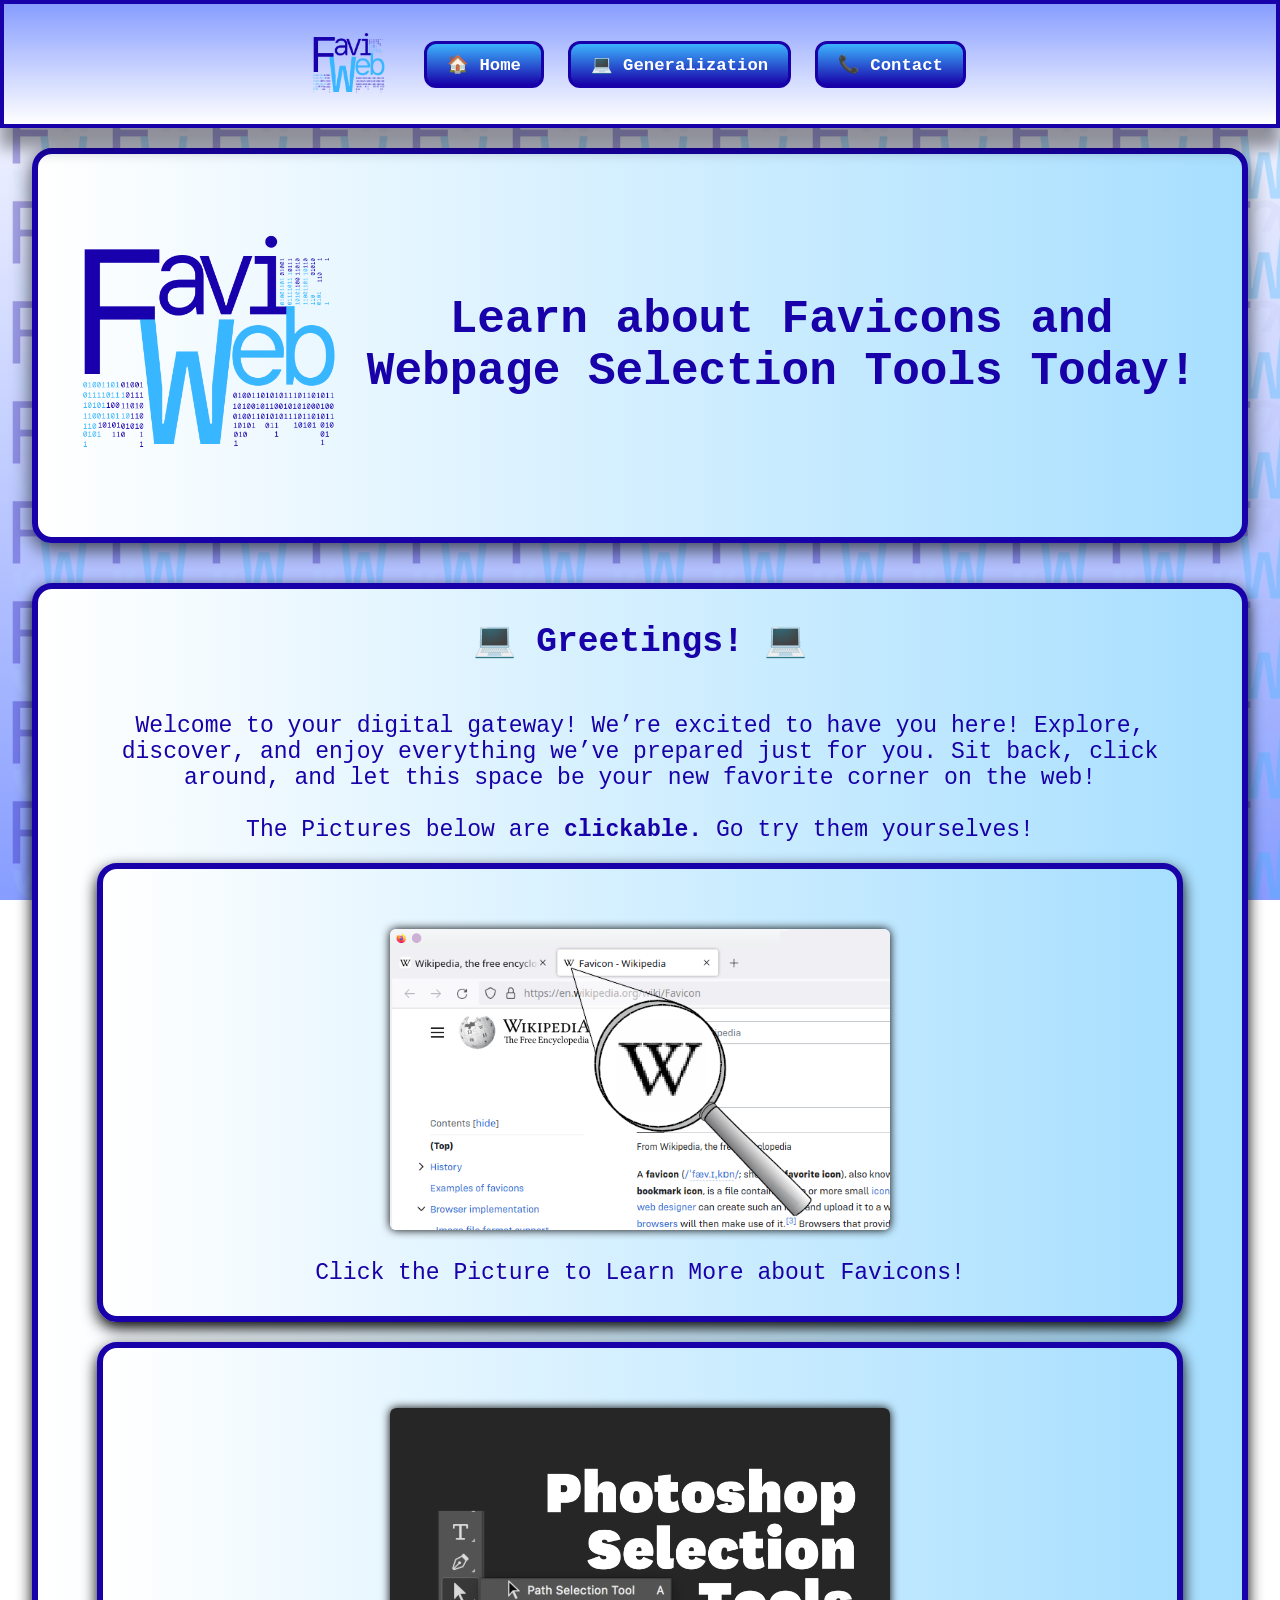
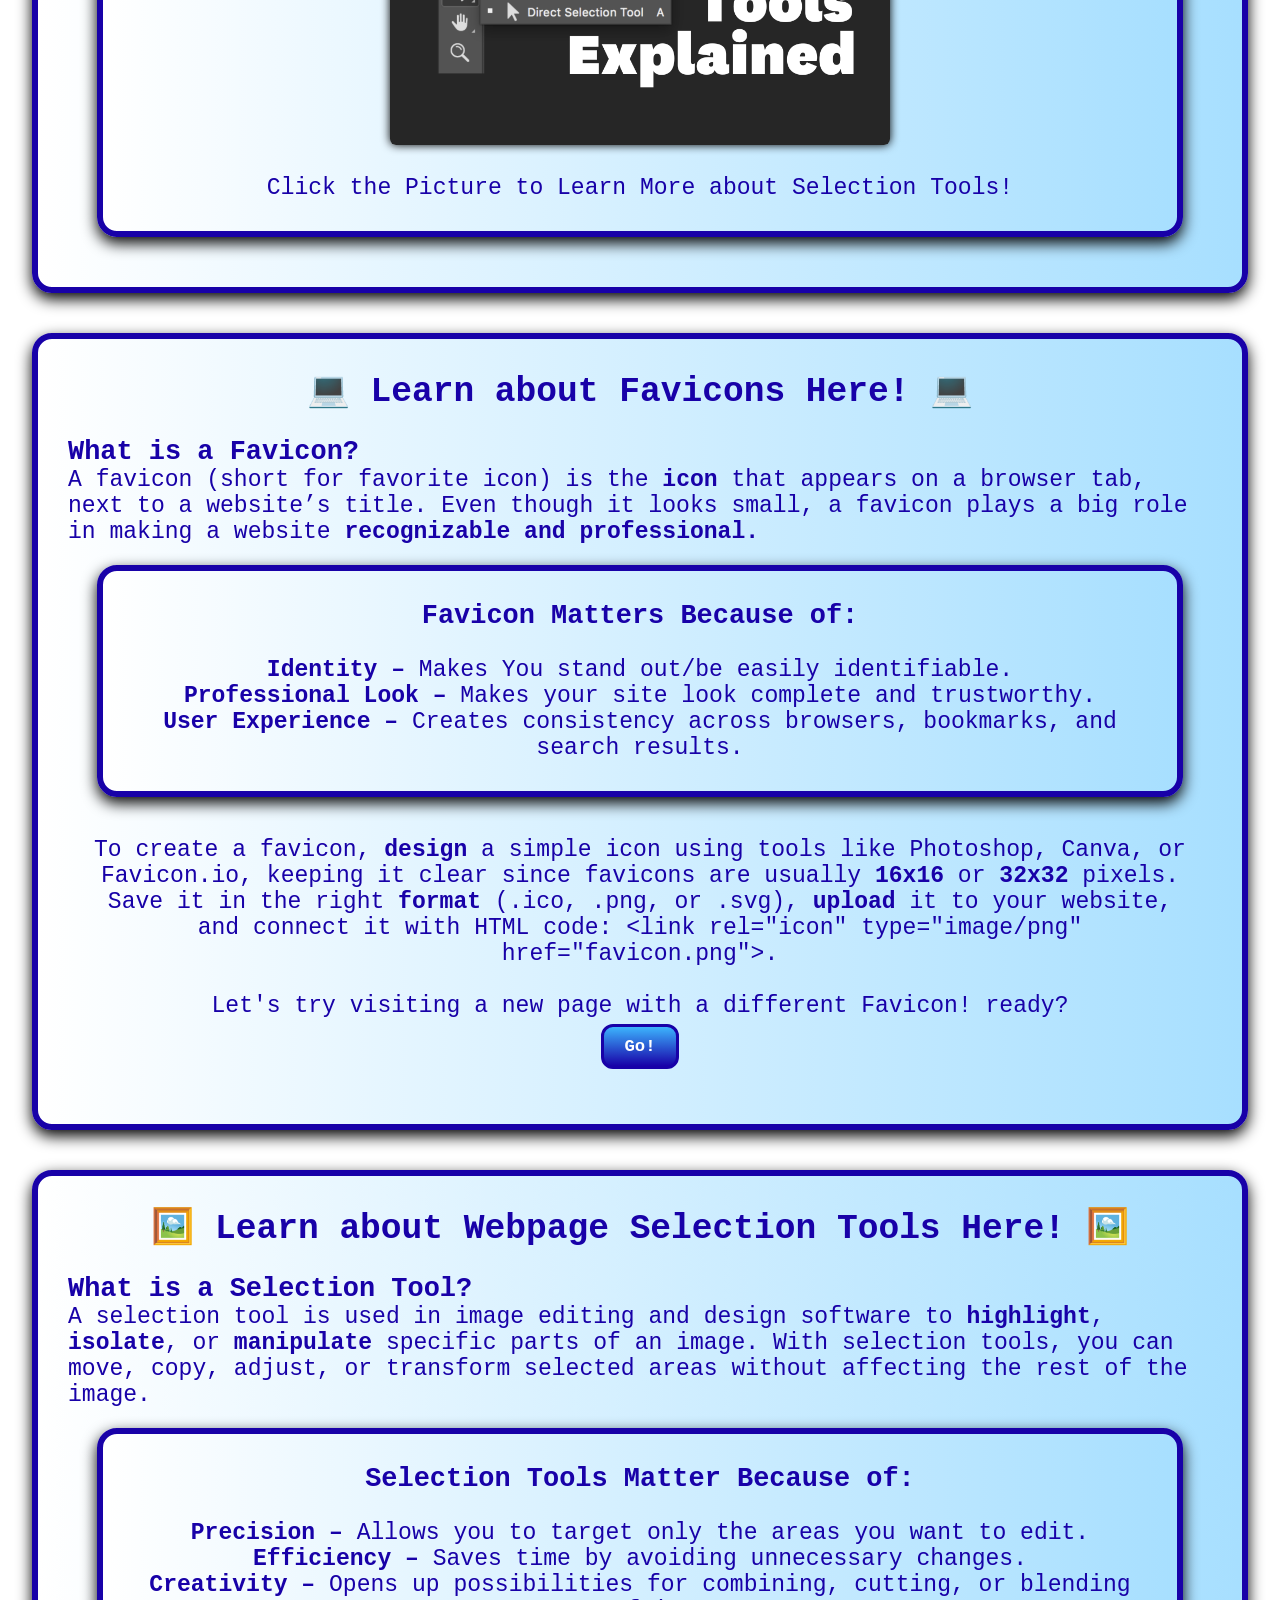
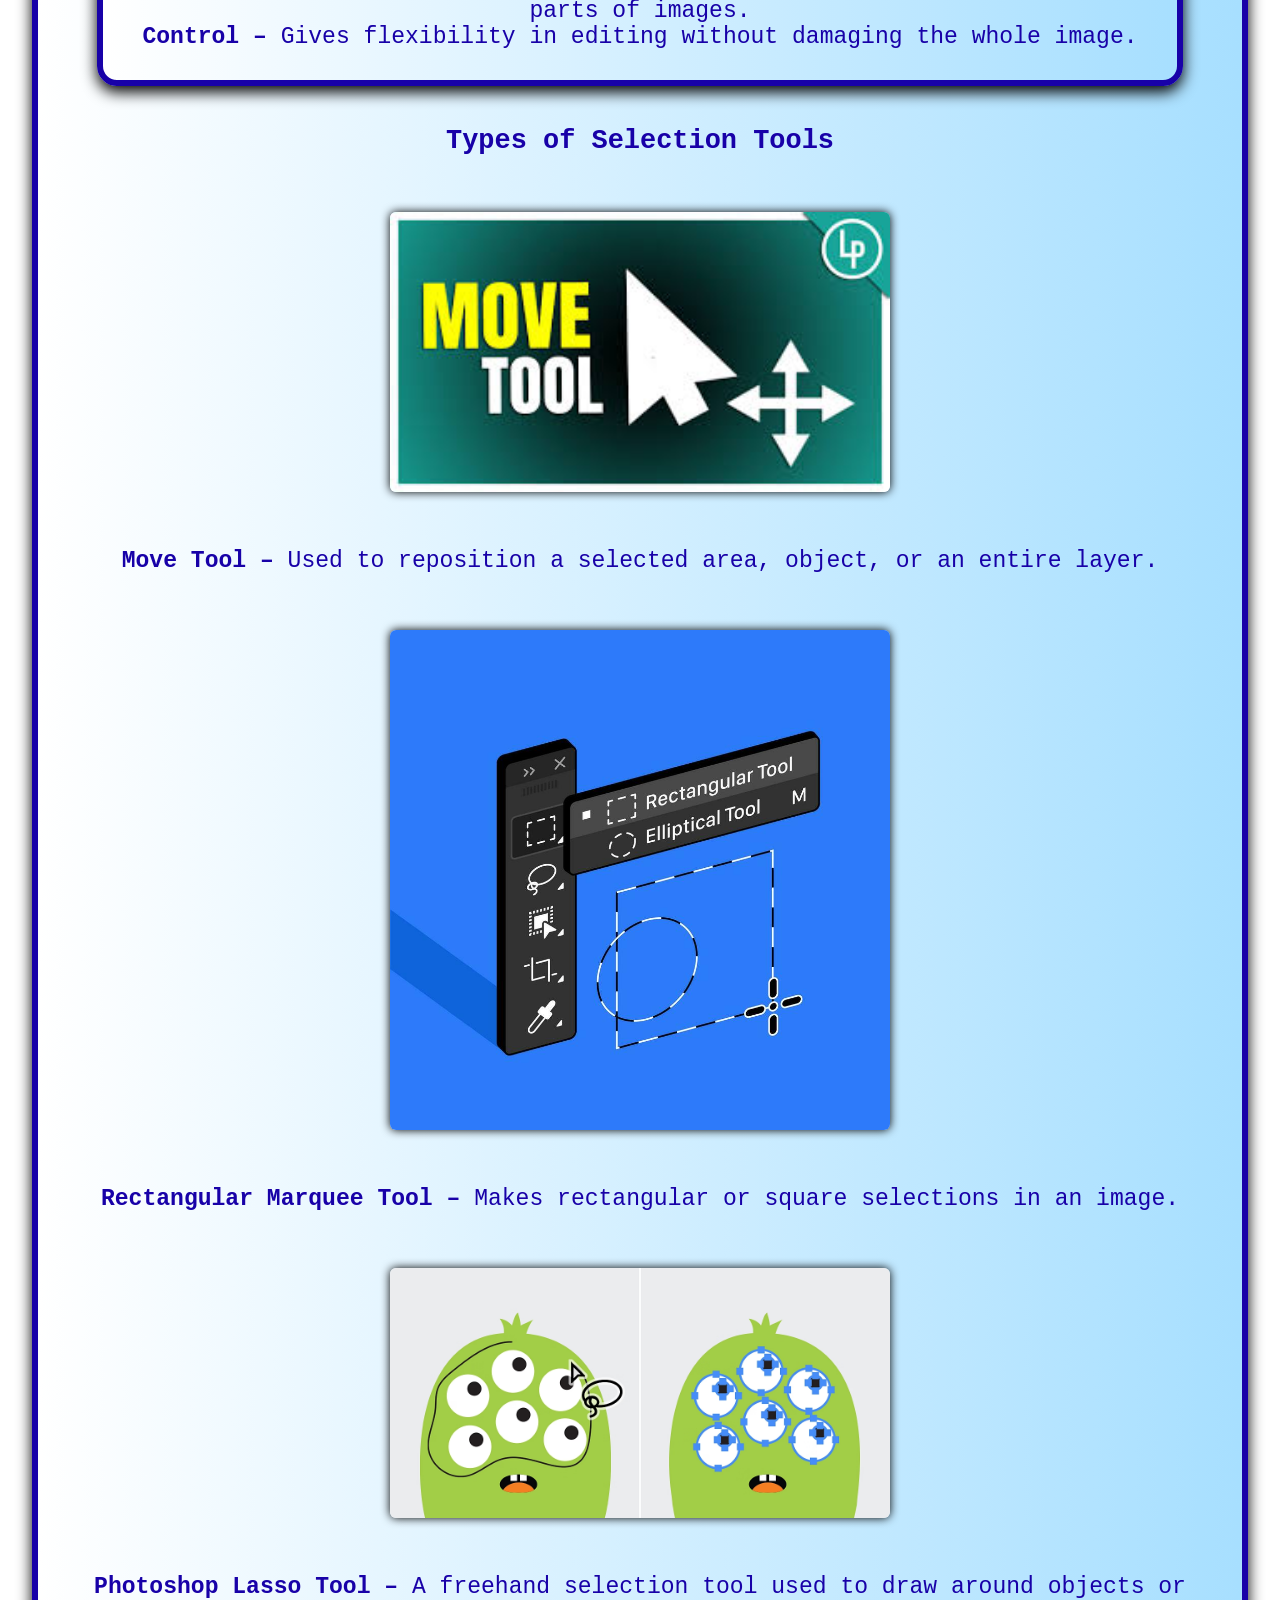
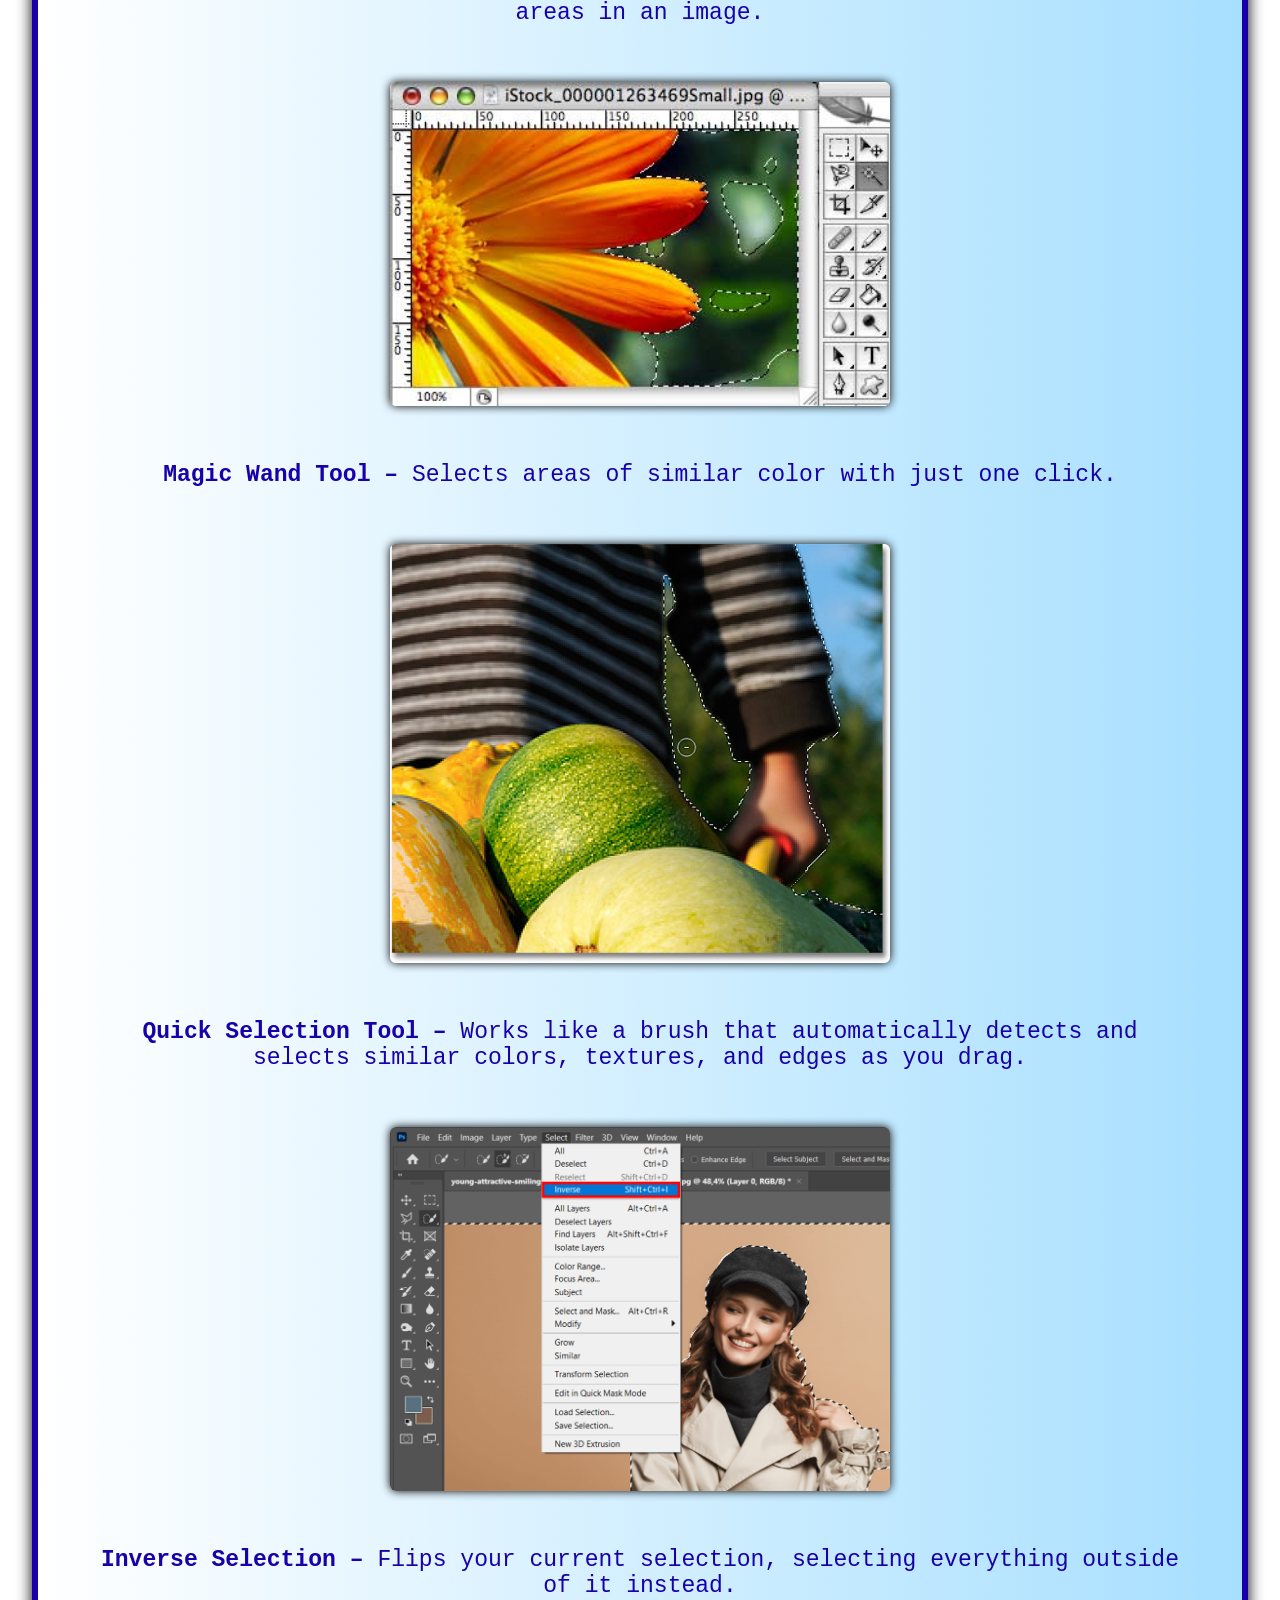
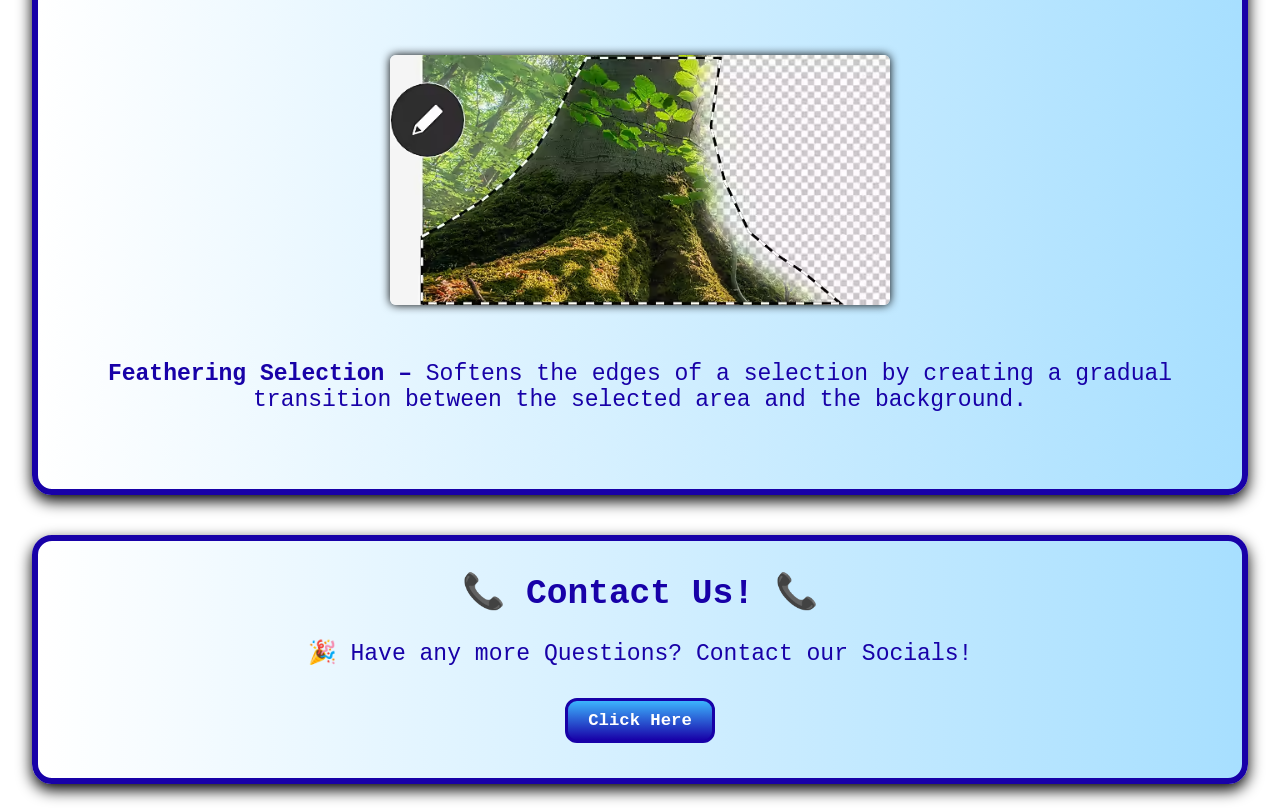
<file: index.html>
<!DOCTYPE html>
<html>

<head>
  <title>FaviWeb</title>
  <link rel="stylesheet" href="style.css">
  <link rel="icon" type="image/png" href="images/favicon.png">

  <script src="script.js"></script>
</head>

<body>

<div id="top"></div> <!-- invisible anchor for Home -->

<!-- NAVBAR -->
  <nav class="nav-bar">
    <div class="menu-icon" onclick="toggleMenu()">☰</div>
    <img src="images/logo.png" alt="logo" class="navbarlogo">
    
    <div class="nav-links">
      <a href="#top" class="nav-item">🏠 Home</a>
      <a href="gen.html" class="nav-item">💻 Generalization</a>
      <a href="contact.html" class="nav-item">📞 Contact</a>
    </div>
  </nav>

<!-- Background Pattern -->
<div class="bg-pattern"></div> 

<!-- HEADER -->
<div class="bosscontainer">
    <img src="images/logo.png" alt="logo" class="logo">
    <h1>Learn about Favicons and Webpage Selection Tools Today!</h1>
</div>

<!-- FIRST SECTION WITH BUTTON -->
<div class="lvl1container">
  <h2>💻 Greetings! 💻</h2><br><br>
  Welcome to your digital gateway! We’re excited to have you here! Explore, discover, and enjoy everything we’ve prepared just for you. Sit back, click around, and let this space be your new favorite corner on the web!<br><br>
  
  The Pictures below are <strong>clickable.</strong> Go try them yourselves!<br>
  
  <div class="lvl1container">
    <a href="https://en.wikipedia.org/wiki/Favicon" target="_blank">
      <img src="images/faviconpic1.png" alt="Favicon" class="pics">
    </a>
    Click the Picture to Learn More about Favicons!
  </div>

  <div class="lvl1container">
    <a href="https://www.c-sharpcorner.com/UploadFile/da6585/selection-tool-in-photoshop/" target="_blank">
      <img src="images/selectiontoolspic1.png" alt="Favicon" class="pics">
    </a>
    Click the Picture to Learn More about Selection Tools!
  </div>

</div>

<div class="lvl1container">
  <h2>💻 Learn about Favicons Here! 💻</h2><br>
 
  <div class="txtwrapper">
  <h3>What is a Favicon?</h3>
  A favicon (short for favorite icon) is the <strong>icon</strong> 
  that appears on a browser tab, next to a website’s title. 
  Even though it looks small, a favicon plays a big role in 
  making a website <strong>recognizable and professional.</strong>
  </div>

  <div class="lvl1container">
    <h3>Favicon Matters Because of:</h3><br>
    <strong> Identity –</strong> Makes You stand out/be easily identifiable.<br>
    <strong> Professional Look –</strong> Makes your site look complete and trustworthy.<br>
    <strong> User Experience –</strong> Creates consistency across browsers, bookmarks, and search results.<br>
  </div>


  <div class="space"> 
    To create a favicon, <strong>design</strong> a simple icon using tools 
    like Photoshop, Canva, or Favicon.io, keeping it clear since favicons 
    are usually <strong>16x16</strong> or <strong>32x32</strong> pixels. 
    Save it in the right <strong>format</strong> (.ico, .png, or .svg), 
    <strong>upload</strong> it to your website, and connect it with HTML code: 
    <code>&lt;link rel="icon" type="image/png" href="favicon.png"&gt;</code>. <br><br>
    
    Let's try visiting a new page with a different Favicon! ready? <br>

    <a href="newfav.html" class="button">Go!</a>
  </div>
</div>

<div class="lvl1container">
  <h2>🖼️ Learn about Webpage Selection Tools Here! 🖼️</h2><br>
 
  <div class="txtwrapper">
    <h3>What is a Selection Tool?</h3>
    A selection tool is used in image editing and design software to 
    <strong>highlight</strong>, <strong>isolate</strong>, or 
    <strong>manipulate</strong> specific parts of an image. 
    With selection tools, you can move, copy, adjust, or transform 
    selected areas without affecting the rest of the image.
  </div>

  <div class="lvl1container">
    <h3>Selection Tools Matter Because of:</h3><br>
    <strong> Precision –</strong> Allows you to target only the areas you want to edit.<br>
    <strong> Efficiency –</strong> Saves time by avoiding unnecessary changes.<br>
    <strong> Creativity –</strong> Opens up possibilities for combining, cutting, or blending parts of images.<br>
    <strong> Control –</strong> Gives flexibility in editing without damaging the whole image.<br>
  </div>

  <div class="space">
    <h3>Types of Selection Tools</h3><br>

    <!-- Move Tool -->
    <img src="images/move-tool.jpg" class="pics" alt="Move Tool" width="300"><br>
    <strong>Move Tool –</strong> Used to reposition a selected area, 
    object, or an entire layer. <br><br>

    <!-- Rectangular Marquee Tool -->
    <img src="images/rectangular-marquee.jpg"  class="pics"alt="Rectangular Marquee Tool" width="300"><br>
    <strong>Rectangular Marquee Tool –</strong> Makes rectangular or 
    square selections in an image. <br><br>

    <!-- Lasso Tool -->
    <img src="images/lasso-tool.avif" class="pics" alt="Lasso Tool" width="300"><br>
    <strong>Photoshop Lasso Tool –</strong> A freehand selection tool 
    used to draw around objects or areas in an image. <br><br>

    <!-- Magic Wand Tool -->
    <img src="images/magic-wand.jpg" class="pics" alt="Magic Wand Tool" width="300"><br>
    <strong>Magic Wand Tool –</strong> Selects areas of similar color 
    with just one click. <br><br>

    <!-- Quick Selection Tool -->
    <img src="images/quick-selection.jpg" class="pics" alt="Quick Selection Tool" width="300"><br>
    <strong>Quick Selection Tool –</strong> Works like a brush that 
    automatically detects and selects similar colors, textures, and 
    edges as you drag. <br><br>

    <!-- Inverse Selection -->
    <img src="images/inverse-selection.png" class="pics" alt="Inverse Selection" width="300"><br>
    <strong>Inverse Selection –</strong> Flips your current selection, 
    selecting everything outside of it instead. <br><br>

    <!-- Feathering Selection -->
    <img src="images/feathering.png" class="pics" alt="Feathering Selection" width="300"><br>
    <strong>Feathering Selection –</strong> Softens the edges of a 
    selection by creating a gradual transition between the selected 
    area and the background. <br><br>

  </div>
</div>


<div class="lvl1container">
  <h2>📞 Contact Us! 📞</h2><br>
  🎉 Have any more Questions? Contact our Socials!<br><br>
      
  <a href="contact.html" class="button">Click Here</a>
</div>

</body>
</html>
</file>
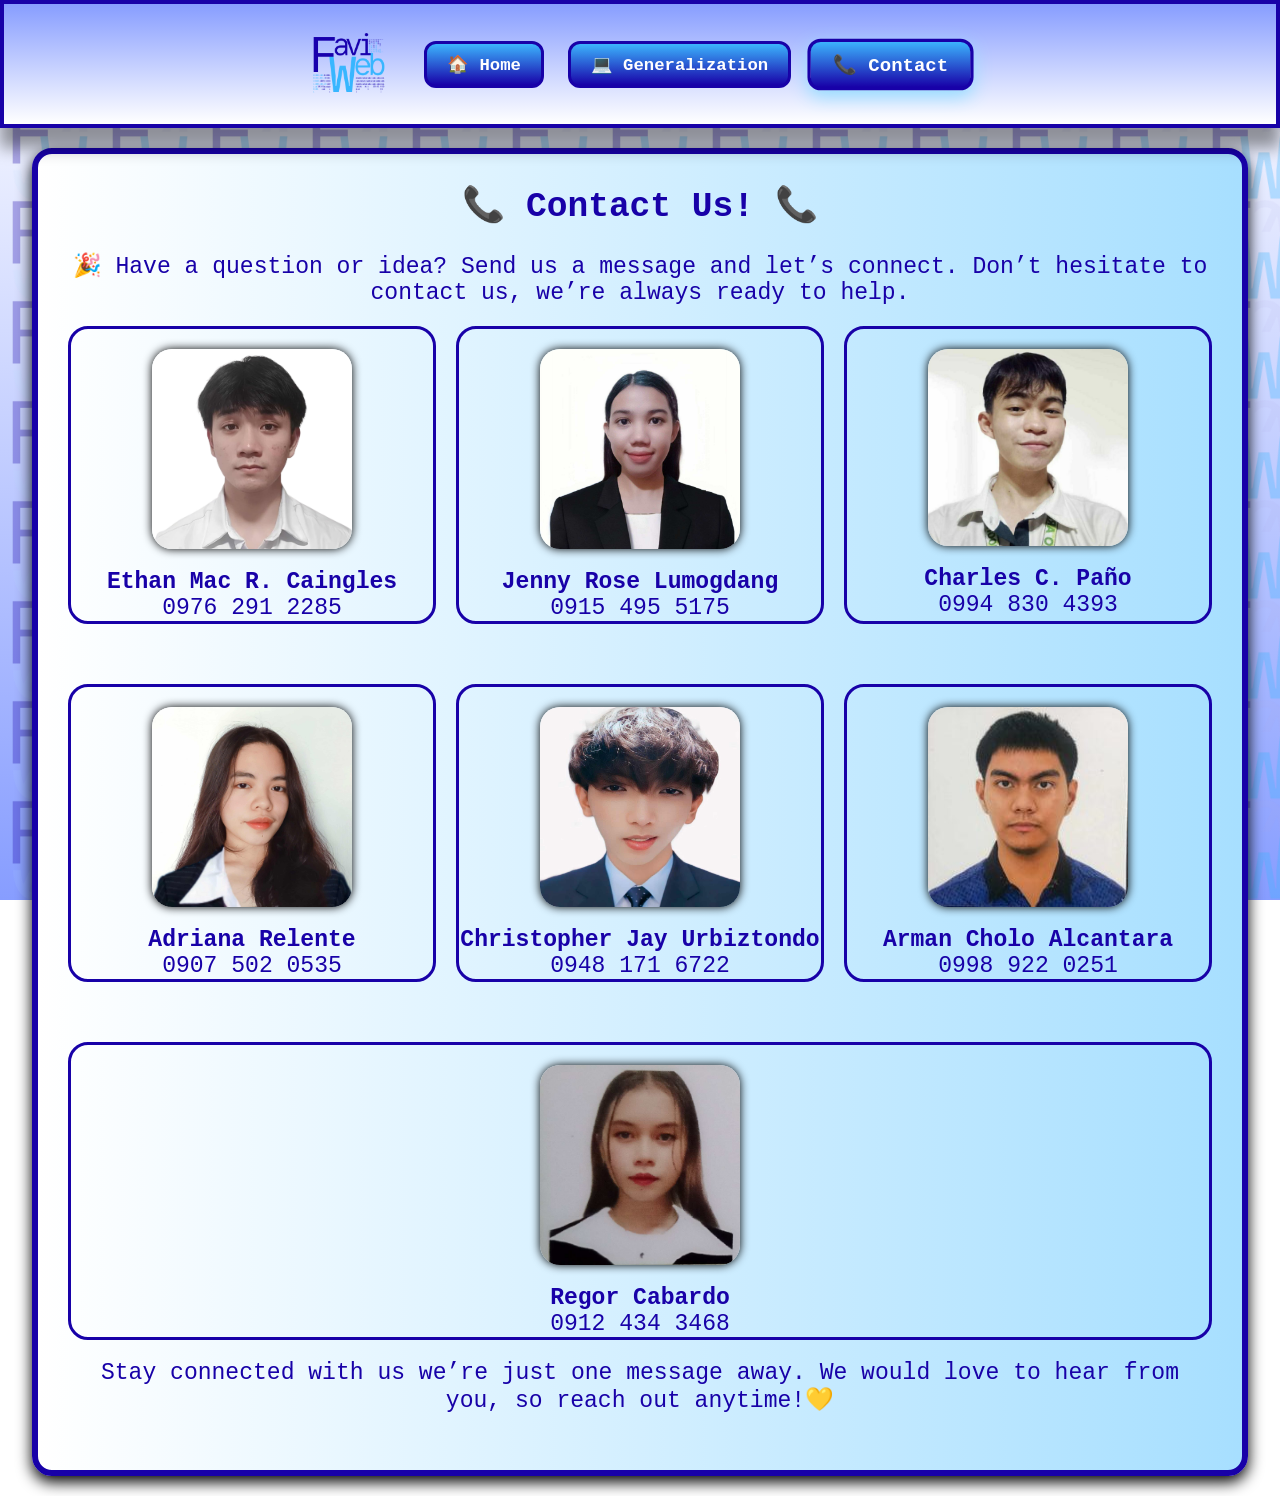
<file: contact.html>
<!DOCTYPE html>
<html>

<head>
  <title>FaviWeb</title>
  <link rel="stylesheet" href="style.css">
  <link rel="icon" type="image/png" href="images/favicon.png">

  <script src="script.js"></script>
</head>

<body>

<div id="top"></div> <!-- invisible anchor for Home -->

<!-- NAVBAR -->
  <nav class="nav-bar">
    <div class="menu-icon" onclick="toggleMenu()">☰</div>
    <img src="images/logo.png" alt="logo" class="navbarlogo">
    
    <div class="nav-links">
      <a href="home.html" class="nav-item">🏠 Home</a>
      <a href="gen.html" class="nav-item">💻 Generalization</a>
      <a href="contact.html" class="nav-item active" clas>📞 Contact</a>
    </div>
  </nav>

<!-- Background Pattern -->
<div class="bg-pattern"></div> 

  <div class="lvl1container">
    <h2>📞 Contact Us! 📞</h2><br>
    🎉 
Have a question or idea? Send us a message and let’s connect. Don’t hesitate to contact us, we’re always ready to help.

    <div class="container-wrapper">
      <div class="container">
        <img src="images/ethan.png" alt="Face" class="face">
        <strong>Ethan Mac R. Caingles</strong>  <br>
        0976 291 2285
      </div>

      <div class="container">
        <img src="images/jenny.jpg" alt="Face" class="face">
        <strong>Jenny Rose Lumogdang</strong>  <br>
        0915 495 5175
      </div>

      <div class="container">
        <img src="images/charles.jpg" alt="Face" class="face">
        <strong>Charles C. Paño</strong>  <br>
        0994 830 4393
      </div>

      <div class="container">
        <img src="images/adi.jpg" alt="Face" class="face">
        <strong>Adriana Relente</strong>  <br>
        0907 502 0535
      </div>

      <div class="container">
        <img src="images/tope.jpg" alt="Face" class="face">
        <strong>Christopher Jay Urbiztondo</strong>  <br>
        0948 171 6722
      </div>

      <div class="container">
        <img src="images/arman.jpg" alt="Face" class="face">
        <strong>Arman Cholo Alcantara</strong>  <br>
        0998 922 0251
      </div>

      <div class="container">
        <img src="images/lexie.jpg" alt="Face" class="face">
        <strong>Regor Cabardo</strong>  <br>
        0912 434 3468
      </div>

    </div>
    Stay connected with us we’re just one message away. We would love to hear from you, so reach out anytime!💛<br><br>
  </div>
</div>
</div>

</body>
</html>
</file>
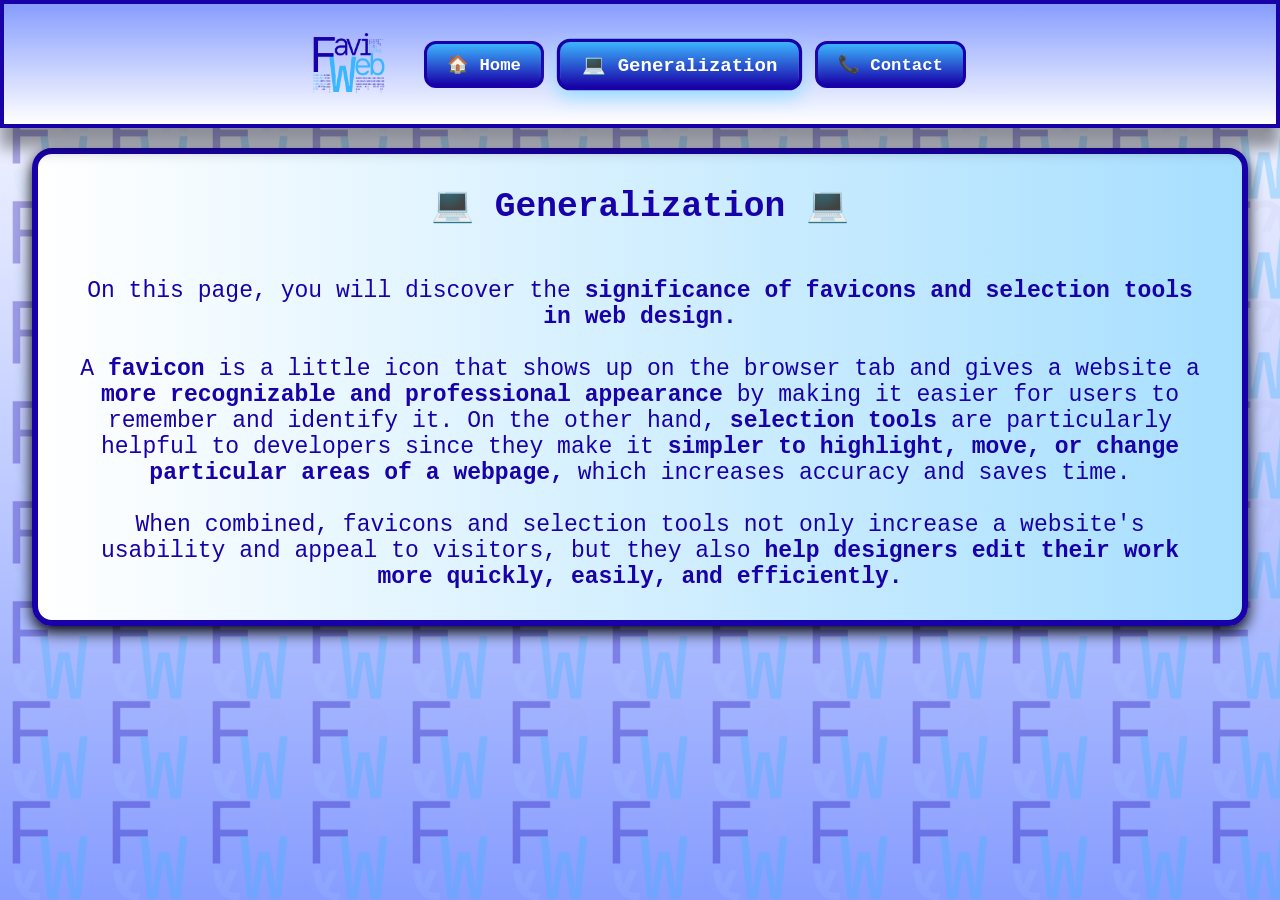
<file: gen.html>
<!DOCTYPE html>
<html>

<head>
  <title>FaviWeb</title>
  <link rel="stylesheet" href="style.css">
  <link rel="icon" type="image/png" href="images/favicon.png">

  <script src="script.js"></script>

</head>

<body>

<div id="top"></div> <!-- invisible anchor for Home -->

<!-- NAVBAR -->
  <nav class="nav-bar">
    <div class="menu-icon" onclick="toggleMenu()">☰</div>
    <img src="images/logo.png" alt="logo" class="navbarlogo">
    <div class="nav-links">
      <a href="index.html" class="nav-item">🏠 Home</a>
      <a href="#mango" class="nav-item active">💻 Generalization</a>
      <a href="contact.html" class="nav-item">📞 Contact</a>
    </div>
  </nav>

<!-- Background Pattern -->
<div class="bg-pattern"></div> 

<!-- FIRST SECTION WITH BUTTON -->
<div class="lvl1container">
  <h2>💻 Generalization 💻</h2><br><br>
  On this page, you will discover the <strong>significance of 
  favicons and selection tools in web design. </strong> <br><br>
  
  A <strong>favicon</strong> is a little icon 
  that shows up on the browser tab and gives 
  a website a <strong>more recognizable and professional 
  appearance</strong> by making it easier for users to 
  remember and identify it.  On the other hand, 
  <strong>selection tools</strong> are particularly helpful to 
  developers since they make it <strong>simpler to highlight, 
  move, or change particular areas of a webpage, </strong>
  which increases accuracy and saves time. <br><br>

  When combined, favicons and selection tools not 
  only increase a website's usability and appeal to 
  visitors, but they also <strong> help designers edit their 
  work more quickly, easily, and efficiently.</strong>

</body>
</html>
</file>
<file: style.css>
/* === RESET === */
* {
  margin: 0;
  padding: 0;
  box-sizing: border-box;
}

/* === BODY === */
html, body {
  scroll-behavior: smooth;
  display: flex;
  flex-direction: column;
  font-family: "Courier New", monospace;
  background: linear-gradient(to bottom, #ffffff, #879dff) fixed center / cover no-repeat;
  font-size: 1.2rem;
  color: #1801a8;
  text-align: center;
  position: relative;
}

/* === NAV BAR === */
.nav-bar {
  display: flex;
  justify-content: center;
  align-items: center;
  flex-wrap: wrap;
  gap: 10px;
  padding: 20px;

  background: linear-gradient(to top, #ffffff, #879dff);
  border: 4px solid #1801a8;
  box-shadow: 0 20px 15px rgba(0, 0, 0, 0.4);

  width: 100%;
  position: sticky;
  top: 0;
  z-index: 1000;
}

.navbarlogo {
  max-height: 80px;
  margin-right: 20px;
}

.nav-links .nav-item,
.button {
  display: inline-block;
  margin: 5px;
  padding: 10px 20px;
  text-decoration: none;
  font-weight: bold;
  font-size: 0.9rem;

  color: #fff;
  background: linear-gradient(to bottom, #3cb4fd, #1801a8);
  border-radius: 12px;
  border: 3px solid #1801a8;
  transition: transform 0.3s ease, background 0.3s, color 0.3s, box-shadow 0.3s;
}

.nav-item:hover,
.button:hover,
.active {
  background: #80c6ff;
  color: #000;
  box-shadow: 0 6px 16px rgb(149, 221, 255);
  transform: scale(1.1);
}

/* === BACKGROUND PATTERN === */
.bg-pattern {
  position: fixed;
  inset: 0;
  background: url("images/favicon.png") repeat;
  background-size: 100px;
  background-position: top left;
  animation: sway 6s ease-in-out infinite alternate;
  z-index: 0;
  pointer-events: none;
  opacity: 30%;
}

@keyframes sway {
  0% { background-position: 0 0; }
  33% { background-position: 30px 0; }
  66% { background-position: -60px 0; }
  100% { background-position: 30px 0; }
}

/* === HEADER (BOSSCONTAINER) === */
.bosscontainer {
  display: flex;
  flex-direction: row;
  justify-content: space-between;
  align-items: center;

  max-width: 95%;
  margin: 20px auto;
  padding: 30px;

  border-radius: 20px;
  border: 6px solid #1801a8;
  background: linear-gradient(to right, #ffffff, #a7dfff);
  box-shadow: 0 6px 20px rgba(0, 0, 0, 0.7);
  color: #1801a8;

  opacity: 0;
  animation: fadeInUp 1s ease-out forwards;
}

.bosscontainer h1 {
  margin: 5px auto;
  text-align: center;
}

.logo {
  display: block;
  margin: 20px auto;
  min-width: 200px;
}

/* === MAIN SECTIONS === */
.lvl1container {
  width: 95%;
  margin: 20px auto;
  padding: 30px;

  border-radius: 20px;
  border: 6px solid #1801a8;
  background: linear-gradient(to right, #ffffff, #a7dfff);
  box-shadow: 0px 6px 15px rgb(0, 0, 0);
  color: #1801a8;

  opacity: 0;
  animation: fadeInUp 1s ease-out forwards;
}

.txtwrapper {
  text-align: left;
}
.container-wrapper {
  display: flex;
  flex-wrap: wrap;
  justify-content: center;
  gap: 20px;
}

.container {
  flex: 1 1 300px;
  margin: 20px auto;
  flex-direction: row;
  justify-content: center;
  border-radius: 20px;
  border: 3px solid #1801a8; /* thinner than widecontainer */
}

.space {
  padding: 20px;
}
.pics {
  display: block;
  margin: 30px auto;
  width: 100%;
  max-width: 500px;
  border-radius: 6px;
  box-shadow: 0 0 10px #000;
}

.face {
  display: block;
  margin: 20px auto;
  width: 100%;
  max-height: 200px;
  max-width: 200px;
  border-radius: 20px;
  box-shadow: 0 0 10px #000;
}

.previewPics {
  max-width: 200px;
}

/* === HIDDEN CONTENT ANIMATION === */
.hidden {
  opacity: 0;
  max-height: 0;
  overflow: hidden;
}

.show {
  animation: fadeInContent 1s ease-out forwards;
}

@keyframes fadeInContent {
  from {
    opacity: 0;
    max-height: 0;
    transform: translateY(40px);
  }
  to {
    opacity: 1;
    max-height: 9999px;
    transform: translateY(0);
  }
}

/* === ANIMATIONS === */
@keyframes fadeInUp {
  from {
    opacity: 0;
    transform: translateY(40px);
  }
  to {
    opacity: 1;
    transform: translateY(0);
  }
}

.menu-icon {
  display: none;
}

/* === MOBILE === */
@media (max-width: 768px) {
  body {
    font-size: 0.9rem;
  }

  .menu-icon {
    display: block !important;
    z-index: 2000;
    transition: transform 0.3s ease, background 0.3s, color 0.3s, box-shadow 0.3s;
  }

  .menu-icon:hover {
    cursor: pointer;
    transform: scale(2);
  }

  .logo {
  display: block;
  margin: 20px auto;
  }

  .nav-bar .nav-links {
    position: absolute;
    top: 100%;
    left: 0;
    right: 0;

    flex-direction: column;
    overflow: hidden;
    max-height: 0;
    opacity: 0;

    transition: max-height 0.4s ease, opacity 0.4s ease;

    z-index: 1500;
    background: linear-gradient(to top, #ffffff, #879dff);
    border: 4px solid #1801a8;
    box-shadow: 0 6px 20px rgba(136, 178, 255, 0.4);
  }

  .nav-bar .nav-links.active {
    max-height: 500px;
    opacity: 1;
  }

  .nav-item {
    display: block;
    padding: 14px 0;
  }

  .container {
    width: 90%;
  }

  input[type="button"] {
    display: block;
    width: 90%;
    padding: 10px 16px;
    margin: 10px auto;
    font-size: 0.8rem;
  }
}
</file>
